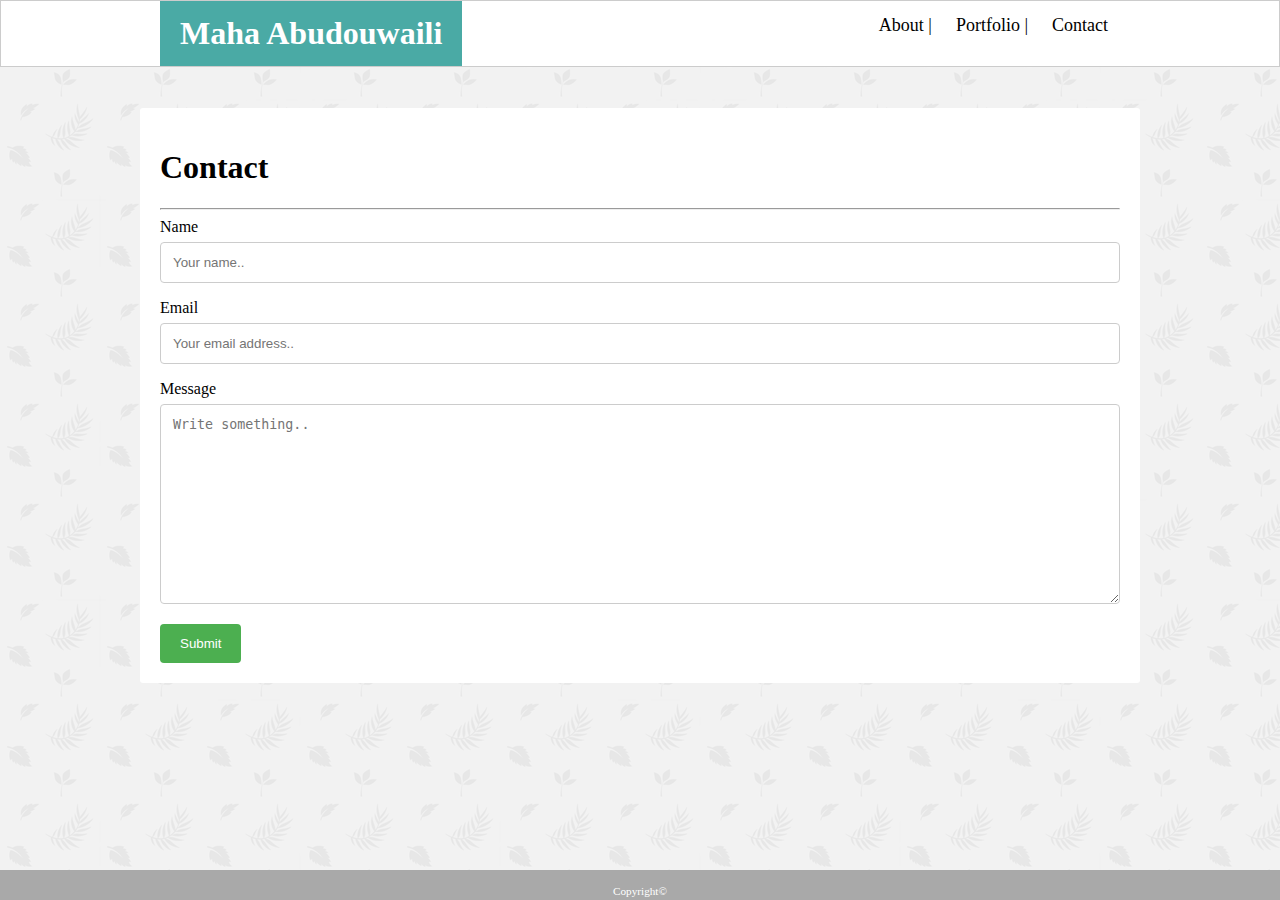
<file: contact.html>
<!DOCTYPE html>
<html lang="en-us">

<head>
  <meta charset="UTF-8">
  <title>Basic Portfoio</title>
  <link rel="stylesheet" type="text/css" href="./assets/css/style.css">
</head>
<div class="header">
    <div class="navbar">
    <nav class="header-left">
    <a href="./index.html" class="name">Maha Abudouwaili</a>
    </nav>
    <nav class="header-right">
        <a href="./index.html">About    |</a>  <!-- how to make | in between? -->
        <a href="./portfolio.html">Portfolio  |</a>
        <a href="./contact.html">Contact</a>
    </nav>
    </div>
</div>

<div class="container">
    <div center>
        <h1>Contact</h1>
        <hr class="hrcolor">
        <form action="action_page.php">
      
        <label for="fname">Name</label>
          <input type="text" id="fname" name="name" placeholder="Your name..">
      
          <label for="email">Email</label>
          <input type="text" id="email" name="Email" placeholder="Your email address..">
      

      
          <label for="Message">Message</label>
          <textarea id="Message" name="Message" placeholder="Write something.." style="height:200px"></textarea>
      
          <input type="submit" value="Submit">
        </form>
    </div>
</div>
<footer class="footer">
    <div class="footerContainer">
        <p class="copyright">Copyright©</p>
    </div>
</footer>
</file>
<file: assets/css/style.css>
body { 
  margin: 0;
  background-image: url(../images/pattern.png)
}


.header {
  display:block;
  overflow: hidden;
  background-color: #ffffff;
  border: 1px solid #cccccc;
  font-family: Georgia, 'Times New Roman', Times, serif
}

.navbar{
    max-width: 960px;
    margin: auto;
    top: 0;
    right: 0;
    left: 0;  
}

.header a {
  float: left;
  color: black;
  text-align: center;
  padding: 12px;
  text-decoration: none;
  font-size: 18px; 
  line-height: 25px;
  border-radius: 4px;
}


.header a.name {
  font-size: 24pt;
  font-weight: bold;
  color: white;
  padding:20px;

}

.header-right {
  float: right;
}
.header-left {
    float: left;
    background-color: #4aaaa5;
    text-align: center;
  }

img{
    float: left;
}

input[type=text], select, textarea {
    width: 100%;
    padding: 12px;
    border: 1px solid #ccc;
    border-radius: 4px;
    box-sizing: border-box;
    margin-top: 6px;
    margin-bottom: 16px;
    resize: vertical;
}

input[type=submit] {
    background-color: #4CAF50;
    color: white;
    padding: 12px 20px;
    border: none;
    border-radius: 4px;
    cursor: pointer;
}

input[type=submit]:hover {
    background-color: #45a049;
}


.hrcolor{
    color: #4aaaa5
}


/*Portfolio page css*/

.container{
    position: absolute;
    padding: 20px;
    margin: auto;
    overflow: auto;
    top: 12%;
    right: 0;
    left: 0;
    max-width: 960px;
    background-color:white;
    border-radius: 3px;
}

.box-set{
    position: relative;
    float: left;
    margin: auto;
    top: 0%;
    right: 0;
    bottom: 0;
    width: 75%;

}

.box1{
    position: relative;
    float: left;
    margin-top: 5%;
    background-color: antiquewhite;
}
.box2{
    position: relative;
    float: left;
   
    margin-left: 10%;
   margin-top: 5%;
}
.box3{
    position: relative;
    float: left;
    margin-top: 5%;
}
.box4{
    position: relative;
    float: left;
    margin-top: 5%;
    margin-left: 10%;
}
.box5{
    position: relative;
    float: left;
    margin-top: 5%;
}
.caption{
    position: absolute;
    width: 100%;
    bottom: 10%;
    background-color: #4aaaa5;
    text-align: center;
    color:white;
    font-size: 16pt;
}

/*-------Footer--------*/
footer.footer {
    position:fixed;
    bottom:0;
    width:100%;
    height:30px;   /* Height of the footer */
    background:darkgray;
}

p.copyright {
    color: #fff;
    line-height: 20px;
    font-size: 0.7em;
    text-align: center;
}

.h1{
    font-family: Georgia, 'Times New Roman', Times, serif;
    color:#4aaaa5;
}
</file>
